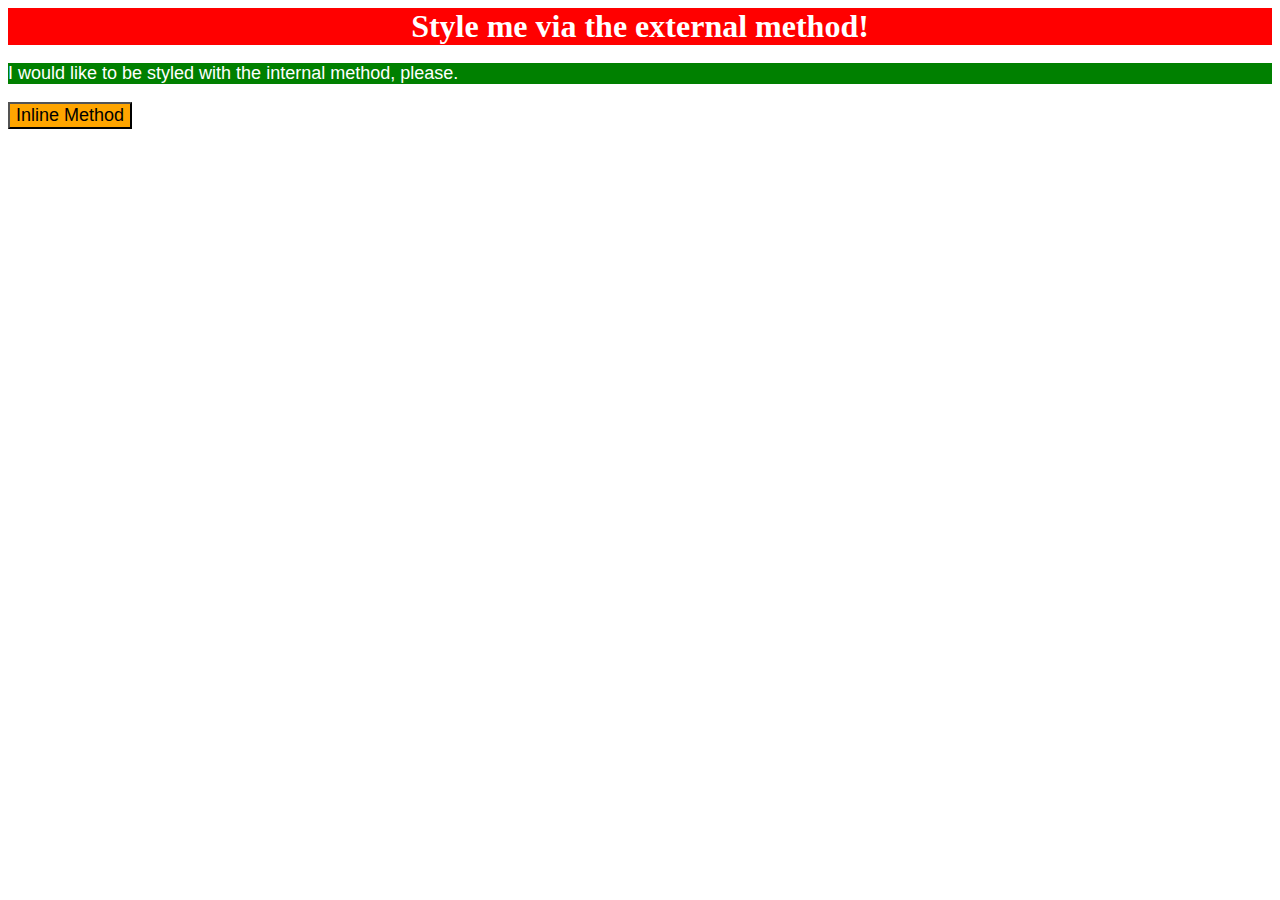
<file: foundations/01-css-methods/index.html>
<!DOCTYPE html>
<html lang="en">
  <head>
    <meta charset="UTF-8">
    <meta http-equiv="X-UA-Compatible" content="IE=edge">
    <meta name="viewport" content="width=device-width, initial-scale=1.0">
    <title>Methods for Adding CSS</title>
    <link rel="stylesheet" href="style.css">
    <style>
      p {
        background-color: green;
        color: white;
        font-family: Arial, Helvetica, sans-serif;
        font-size:18px;
      }
    </style>
  </head>
  <body>
    <div>Style me via the external method!</div>
    <p>I would like to be styled with the internal method, please.</p>
    <button style = "background-color: orange; font-size:18px;">Inline Method</button>
  </body>
</html>
</file>
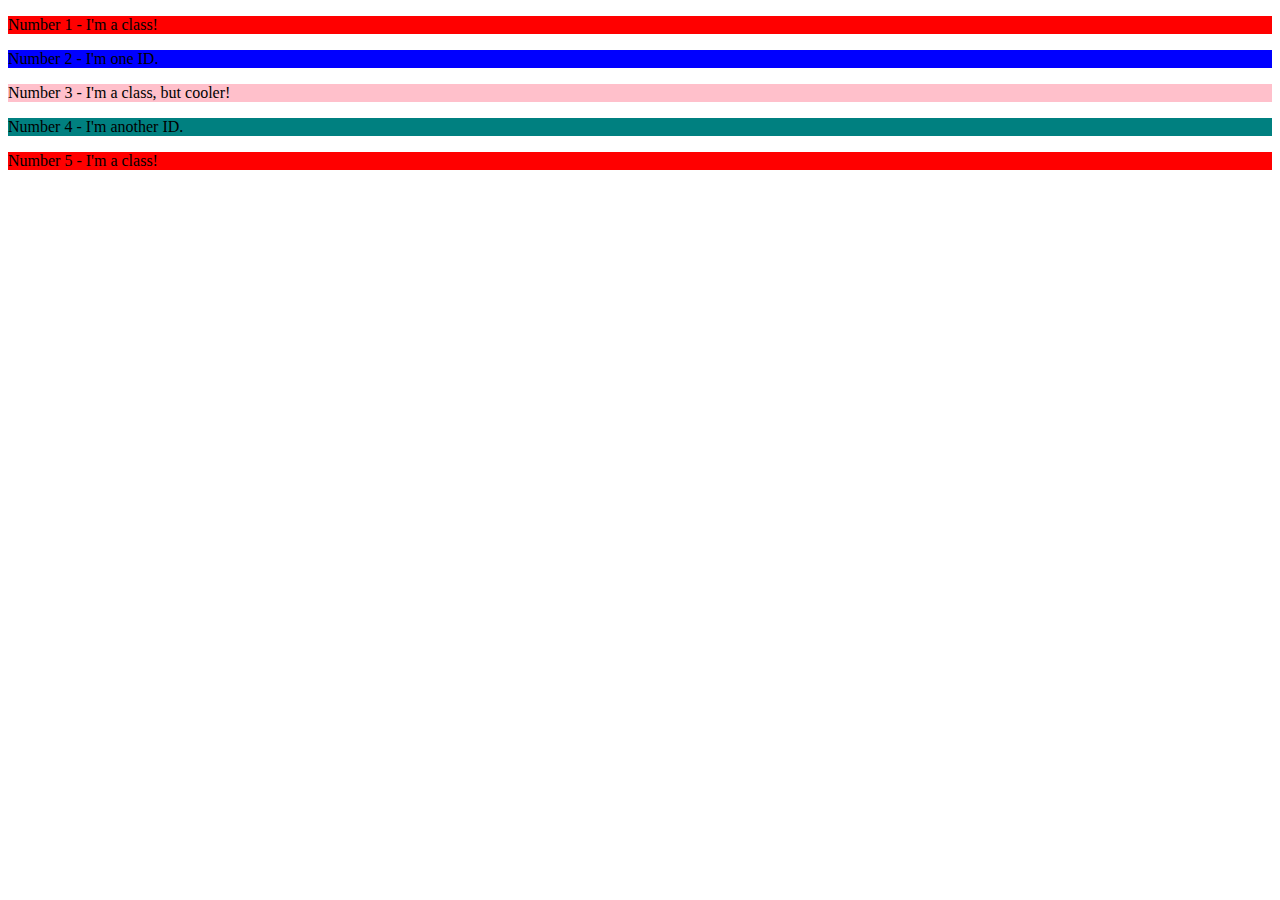
<file: foundations/02-class-id-selectors/index.html>
<!DOCTYPE html>
<html lang="en">
  <head>
    <meta charset="UTF-8">
    <meta http-equiv="X-UA-Compatible" content="IE=edge">
    <meta name="viewport" content="width=device-width, initial-scale=1.0">
    <title>Class and ID Selectors</title>
    <link rel="stylesheet" href="style.css">
  </head>
  <body>
    <p class = "classy">Number 1 - I'm a class!</p>
    <div id = "ID1">Number 2 - I'm one ID.</div>
    <p class = "classy super-classy">Number 3 - I'm a class, but cooler!</p>
    <div id = "ID2">Number 4 - I'm another ID.</div>
    <p class = "classy">Number 5 - I'm a class!</p>
  </body>
</html>
</file>
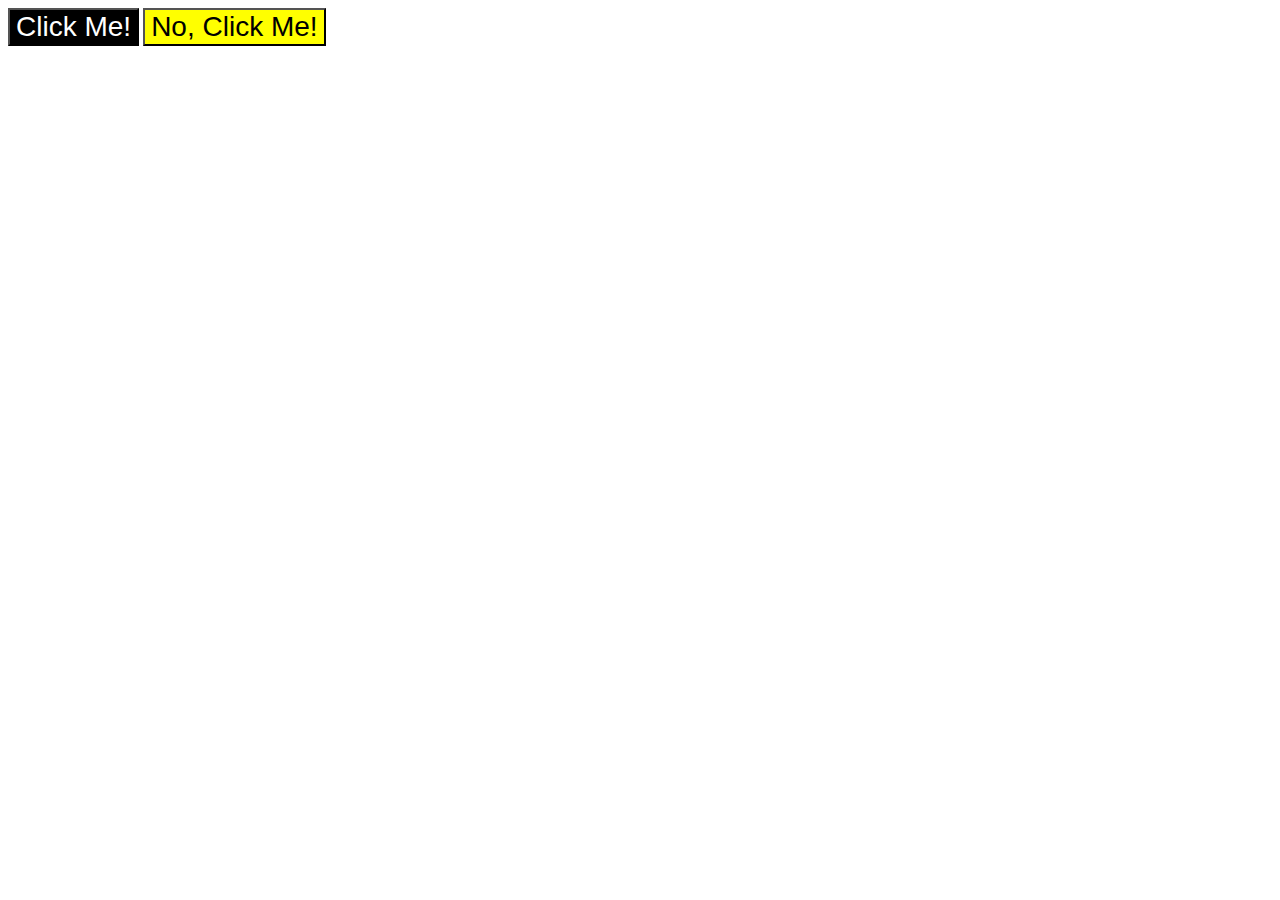
<file: foundations/03-grouping-selectors/index.html>
<!DOCTYPE html>
<html lang="en">
  <head>
    <meta charset="UTF-8">
    <meta http-equiv="X-UA-Compatible" content="IE=edge">
    <meta name="viewport" content="width=device-width, initial-scale=1.0">
    <title>Grouping Selectors</title>
    <link rel="stylesheet" href="style.css">
  </head>
  <body>
    <button class = "inverted">Click Me!</button>
    <button class = "fancy">No, Click Me!</button>
  </body>
</html>
</file>
<file: foundations/01-css-methods/style.css>
div {
    background-color: red;
    color: white;
    font-size: 32px;
    text-align: center;
    font-weight:bold;
}
</file>
<file: foundations/02-class-id-selectors/style.css>
.classy {
    background-color: red;
}

.super-classy {
    background-color:pink;
}

#ID1 {
    background-color:blue;
}

#ID2 {
    background-color:teal;
}
</file>
<file: foundations/03-grouping-selectors/style.css>
.inverted, .fancy {
    font-size: 28px;
    font-family: Helvetica, "Times New Roman", sans-serif;
}

.inverted {
    background-color: black;
    color:white;
}

.fancy {
    background-color:yellow;
}
</file>
